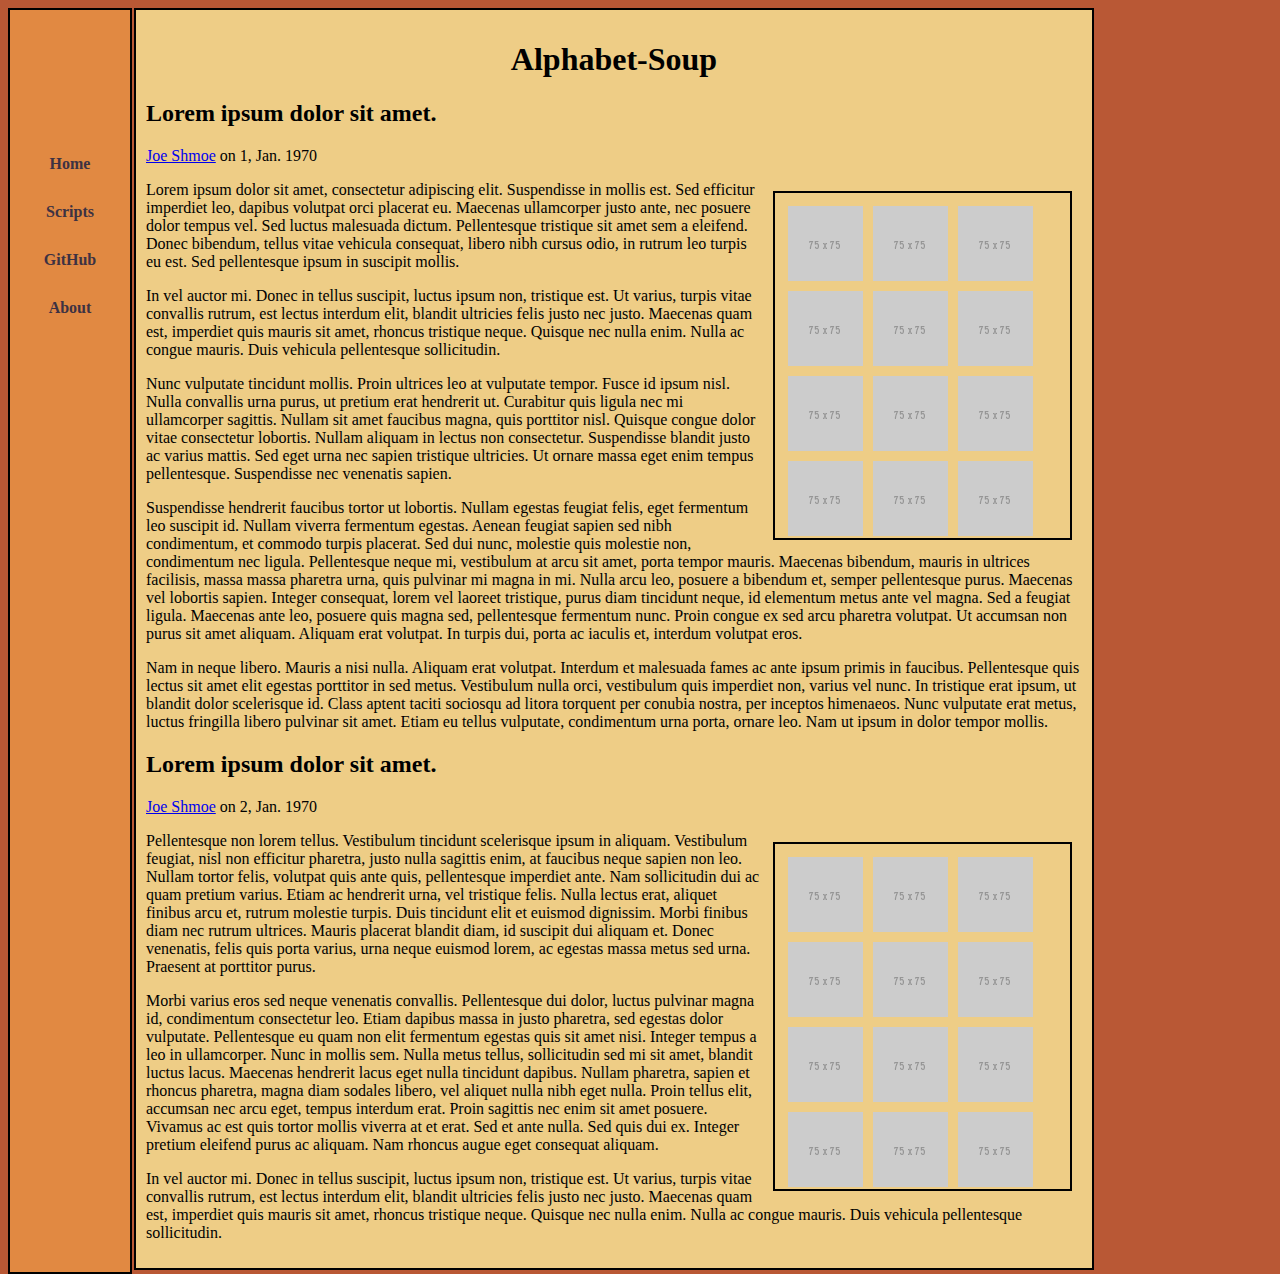
<file: index.html>
<!DOCTYPE html> 
<html>
    <head>
        <title>
            Alphabet-Soup Home
        </title>
        
        <base href="http://alphabet-soup.github.io/"/>
      <!--  <link rel="stylesheet" href="style.css"/> -->
        <style type="text/css">
             /**{ border: 1px dashed black; } */

            body { 
                background-color: #b95835; 
            }
           
            #container { 
                position: absolute; 
                width: 75%; 
            
            } 
            
            #top-nav { 
                position: absolute;
                display: block;
                width: 120px; 
                height: 100%;                
                border: 2px solid black;
                background-color: #e18942; 
                
            }  
        
            #nav-links {
                position: relative;
                text-align: center; 
                margin-top: 140px; 
                
            }
            #nav-links a {
            
                position: relative;
                font-weight: bold;
                display: block;
                margin-top: 20px;
                padding-top: 5px;
                padding-bottom: 5px;
                width: 100%;
                text-decoration: none;
                color: #3d3242;
            
            }
            #nav-links a:hover {
                background-color: #eecd86;
            } 
            
            #content {   
                background-color: #eecd86; 
                position: relative;
                left: 126px;
                height: 100%; 
                border: 2px solid black;
                padding: 10px;
            }
            
            .entry {
                clear: right;
            }

            .entry-head h1{
                display: inline-block;
                margin: 0px;
            }
            
            .entry-head p{
                margin: 0px;
            }
            
            .image-container {
                border: 2px solid black;
                overflow-y: scroll;
                padding: 10px;
                margin: 10px;
                width: 275px;
                height: 325px;
                float: right;
            }
            .image-container img {
                height: 75px;
                width: 75px;
                margin: 3px;
            }
            
            .center {
                text-align:center;
            }
            
            .title {
                font-family: Tahoma;
            }
            
        </style>
    </head>
    
    <body>


    <div id="container">
        <div id="top-nav">
            <div id="nav-links">
               <a href="index.html">Home</a>
               <a href="#">Scripts</a>
               <a href="https://github.com/Alphabet-Soup">GitHub</a>
               <a href="about/index.html">About</a>
            </div>
        </div>
        <div>
        <div id="content">

            <h1 class="center title"> 
                Alphabet-Soup
            </h1>
            <div class="entry">
                <div class="entry-head">
                    <h2 class="title">Lorem ipsum dolor sit amet.</h1>
                    <p class="tag">
                        <a href="about/index.html" class="author">Joe Shmoe</a>
                        on
                        <time class="date">1, Jan. 1970</time>
                    </p>
                </div>
                
                <div class="entry-content">
                    <div class="image-container">
                        <img src="75x75.gif"/>
                        <img src="75x75.gif"/>
                        <img src="75x75.gif"/>
                        <img src="75x75.gif"/>
                        <img src="75x75.gif"/>
                        <img src="75x75.gif"/>
                        <img src="75x75.gif"/>
                        <img src="75x75.gif"/>        
                        <img src="75x75.gif"/>
                        <img src="75x75.gif"/>
                        <img src="75x75.gif"/>
                        <img src="75x75.gif"/>
                    </div>
                    <p>
                        Lorem ipsum dolor sit amet, consectetur adipiscing elit. Suspendisse in mollis est. Sed efficitur imperdiet leo, dapibus volutpat orci placerat eu. Maecenas ullamcorper justo ante, nec posuere dolor tempus vel. Sed luctus malesuada dictum. Pellentesque tristique sit amet sem a eleifend. Donec bibendum, tellus vitae vehicula consequat, libero nibh cursus odio, in rutrum leo turpis eu est. Sed pellentesque ipsum in suscipit mollis.
                    </p>
                    
                    <p>
                        In vel auctor mi. Donec in tellus suscipit, luctus ipsum non, tristique est. Ut varius, turpis vitae convallis rutrum, est lectus interdum elit, blandit ultricies felis justo nec justo. Maecenas quam est, imperdiet quis mauris sit amet, rhoncus tristique neque. Quisque nec nulla enim. Nulla ac congue mauris. Duis vehicula pellentesque sollicitudin. 
                    </p>
                    <p>
                        Nunc vulputate tincidunt mollis. Proin ultrices leo at vulputate tempor. Fusce id ipsum nisl. Nulla convallis urna purus, ut pretium erat hendrerit ut. Curabitur quis ligula nec mi ullamcorper sagittis. Nullam sit amet faucibus magna, quis porttitor nisl. Quisque congue dolor vitae consectetur lobortis. Nullam aliquam in lectus non consectetur. Suspendisse blandit justo ac varius mattis. Sed eget urna nec sapien tristique ultricies. Ut ornare massa eget enim tempus pellentesque. Suspendisse nec venenatis sapien.
                    </p>
                    <p>
                        Suspendisse hendrerit faucibus tortor ut lobortis. Nullam egestas feugiat felis, eget fermentum leo suscipit id. Nullam viverra fermentum egestas. Aenean feugiat sapien sed nibh condimentum, et commodo turpis placerat. Sed dui nunc, molestie quis molestie non, condimentum nec ligula. Pellentesque neque mi, vestibulum at arcu sit amet, porta tempor mauris. Maecenas bibendum, mauris in ultrices facilisis, massa massa pharetra urna, quis pulvinar mi magna in mi. Nulla arcu leo, posuere a bibendum et, semper pellentesque purus. Maecenas vel lobortis sapien. Integer consequat, lorem vel laoreet tristique, purus diam tincidunt neque, id elementum metus ante vel magna. Sed a feugiat ligula. Maecenas ante leo, posuere quis magna sed, pellentesque fermentum nunc. Proin congue ex sed arcu pharetra volutpat. Ut accumsan non purus sit amet aliquam. Aliquam erat volutpat. In turpis dui, porta ac iaculis et, interdum volutpat eros.
                    </p>
                    <p>
                        Nam in neque libero. Mauris a nisi nulla. Aliquam erat volutpat. Interdum et malesuada fames ac ante ipsum primis in faucibus. Pellentesque quis lectus sit amet elit egestas porttitor in sed metus. Vestibulum nulla orci, vestibulum quis imperdiet non, varius vel nunc. In tristique erat ipsum, ut blandit dolor scelerisque id. Class aptent taciti sociosqu ad litora torquent per conubia nostra, per inceptos himenaeos. Nunc vulputate erat metus, luctus fringilla libero pulvinar sit amet. Etiam eu tellus vulputate, condimentum urna porta, ornare leo. Nam ut ipsum in dolor tempor mollis. 
                    </p>
                </div>
            </div>
            
            <div class="entry">
                <div class="entry-head">
                    <h2 class="title">Lorem ipsum dolor sit amet.</h1>
                    <p class="tag">
                        <a href="about/index.html" class="author">Joe Shmoe</a>
                        on
                        <time class="date">2, Jan. 1970</time>
                    </p>
                </div>
                <div class="entry-content">
                    <div class="image-container">
                        <img src="75x75.gif"/>
                        <img src="75x75.gif"/>
                        <img src="75x75.gif"/>
                        <img src="75x75.gif"/>
                        <img src="75x75.gif"/>
                        <img src="75x75.gif"/>
                        <img src="75x75.gif"/>
                        <img src="75x75.gif"/>        
                        <img src="75x75.gif"/>
                        <img src="75x75.gif"/>
                        <img src="75x75.gif"/>
                        <img src="75x75.gif"/>
                    </div>
                    <p>
                        Pellentesque non lorem tellus. Vestibulum tincidunt scelerisque ipsum in aliquam. Vestibulum feugiat, nisl non efficitur pharetra, justo nulla sagittis enim, at faucibus neque sapien non leo. Nullam tortor felis, volutpat quis ante quis, pellentesque imperdiet ante. Nam sollicitudin dui ac quam pretium varius. Etiam ac hendrerit urna, vel tristique felis. Nulla lectus erat, aliquet finibus arcu et, rutrum molestie turpis. Duis tincidunt elit et euismod dignissim. Morbi finibus diam nec rutrum ultrices. Mauris placerat blandit diam, id suscipit dui aliquam et. Donec venenatis, felis quis porta varius, urna neque euismod lorem, ac egestas massa metus sed urna. Praesent at porttitor purus.
                    </p>
                    
                    <p>
                        Morbi varius eros sed neque venenatis convallis. Pellentesque dui dolor, luctus pulvinar magna id, condimentum consectetur leo. Etiam dapibus massa in justo pharetra, sed egestas dolor vulputate. Pellentesque eu quam non elit fermentum egestas quis sit amet nisi. Integer tempus a leo in ullamcorper. Nunc in mollis sem. Nulla metus tellus, sollicitudin sed mi sit amet, blandit luctus lacus. Maecenas hendrerit lacus eget nulla tincidunt dapibus. Nullam pharetra, sapien et rhoncus pharetra, magna diam sodales libero, vel aliquet nulla nibh eget nulla. Proin tellus elit, accumsan nec arcu eget, tempus interdum erat. Proin sagittis nec enim sit amet posuere. Vivamus ac est quis tortor mollis viverra at et erat. Sed et ante nulla. Sed quis dui ex. Integer pretium eleifend purus ac aliquam. Nam rhoncus augue eget consequat aliquam. 
                    </p>
                    
                    <p>
                        In vel auctor mi. Donec in tellus suscipit, luctus ipsum non, tristique est. Ut varius, turpis vitae convallis rutrum, est lectus interdum elit, blandit ultricies felis justo nec justo. Maecenas quam est, imperdiet quis mauris sit amet, rhoncus tristique neque. Quisque nec nulla enim. Nulla ac congue mauris. Duis vehicula pellentesque sollicitudin. 
                    </p>
                </div>
            </div>
        </div>
        </div>
    </div>
    </body>
    
</html>
</file>
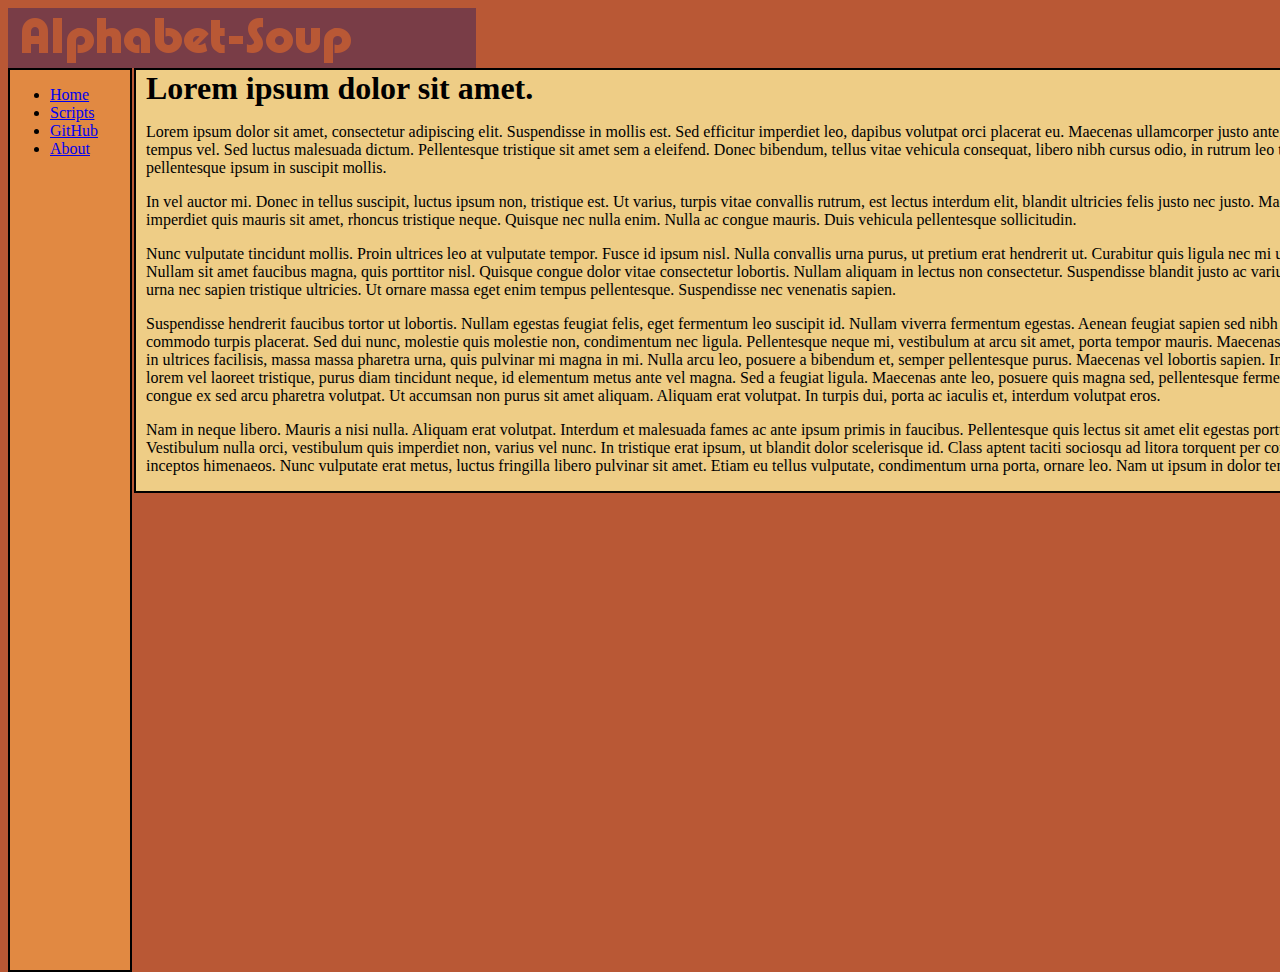
<file: about/index.html>
<html>
    <head>
        <title>
            Alphabet-Soup Home
        </title>
        
        <base href="http://alphabet-soup.github.io"/>
        <link rel="stylesheet" href="style.css"/>
    </head>
    
    <body>
        <div id="banner">
            <img src="alphabet-soup-banner.png" title="Alphabet-Soup"/>
        </div>
        
        <div id="top-nav">
            <ul>
                <li><a href="index.html">Home</a></li>
                <li><a href="#">Scripts</a></li>
                <li><a href="https://github.com/Alphabet-Soup">GitHub</a></li>
                <li><a href="about/index.html">About</a></li>
            </ul>
        </div>
        
        <div id="content">
            <div class="entry">
                <div class="entry-head">
                    <h1 class="title">Lorem ipsum dolor sit amet.</h1>
                </div>
                
                <div class="entry-content">
                    <p>
                        Lorem ipsum dolor sit amet, consectetur adipiscing elit. Suspendisse in mollis est. Sed efficitur imperdiet leo, dapibus volutpat orci placerat eu. Maecenas ullamcorper justo ante, nec posuere dolor tempus vel. Sed luctus malesuada dictum. Pellentesque tristique sit amet sem a eleifend. Donec bibendum, tellus vitae vehicula consequat, libero nibh cursus odio, in rutrum leo turpis eu est. Sed pellentesque ipsum in suscipit mollis.
                    </p>
                    
                    <p>
                        In vel auctor mi. Donec in tellus suscipit, luctus ipsum non, tristique est. Ut varius, turpis vitae convallis rutrum, est lectus interdum elit, blandit ultricies felis justo nec justo. Maecenas quam est, imperdiet quis mauris sit amet, rhoncus tristique neque. Quisque nec nulla enim. Nulla ac congue mauris. Duis vehicula pellentesque sollicitudin. 
                    </p>
                    <p>
                        Nunc vulputate tincidunt mollis. Proin ultrices leo at vulputate tempor. Fusce id ipsum nisl. Nulla convallis urna purus, ut pretium erat hendrerit ut. Curabitur quis ligula nec mi ullamcorper sagittis. Nullam sit amet faucibus magna, quis porttitor nisl. Quisque congue dolor vitae consectetur lobortis. Nullam aliquam in lectus non consectetur. Suspendisse blandit justo ac varius mattis. Sed eget urna nec sapien tristique ultricies. Ut ornare massa eget enim tempus pellentesque. Suspendisse nec venenatis sapien.
                    </p>
                    <p>
                        Suspendisse hendrerit faucibus tortor ut lobortis. Nullam egestas feugiat felis, eget fermentum leo suscipit id. Nullam viverra fermentum egestas. Aenean feugiat sapien sed nibh condimentum, et commodo turpis placerat. Sed dui nunc, molestie quis molestie non, condimentum nec ligula. Pellentesque neque mi, vestibulum at arcu sit amet, porta tempor mauris. Maecenas bibendum, mauris in ultrices facilisis, massa massa pharetra urna, quis pulvinar mi magna in mi. Nulla arcu leo, posuere a bibendum et, semper pellentesque purus. Maecenas vel lobortis sapien. Integer consequat, lorem vel laoreet tristique, purus diam tincidunt neque, id elementum metus ante vel magna. Sed a feugiat ligula. Maecenas ante leo, posuere quis magna sed, pellentesque fermentum nunc. Proin congue ex sed arcu pharetra volutpat. Ut accumsan non purus sit amet aliquam. Aliquam erat volutpat. In turpis dui, porta ac iaculis et, interdum volutpat eros.
                    </p>
                    <p>
                        Nam in neque libero. Mauris a nisi nulla. Aliquam erat volutpat. Interdum et malesuada fames ac ante ipsum primis in faucibus. Pellentesque quis lectus sit amet elit egestas porttitor in sed metus. Vestibulum nulla orci, vestibulum quis imperdiet non, varius vel nunc. In tristique erat ipsum, ut blandit dolor scelerisque id. Class aptent taciti sociosqu ad litora torquent per conubia nostra, per inceptos himenaeos. Nunc vulputate erat metus, luctus fringilla libero pulvinar sit amet. Etiam eu tellus vulputate, condimentum urna porta, ornare leo. Nam ut ipsum in dolor tempor mollis. 
                    </p>
                </div>
            </div>
        </div>
            
    </body>
    
</html>
</file>
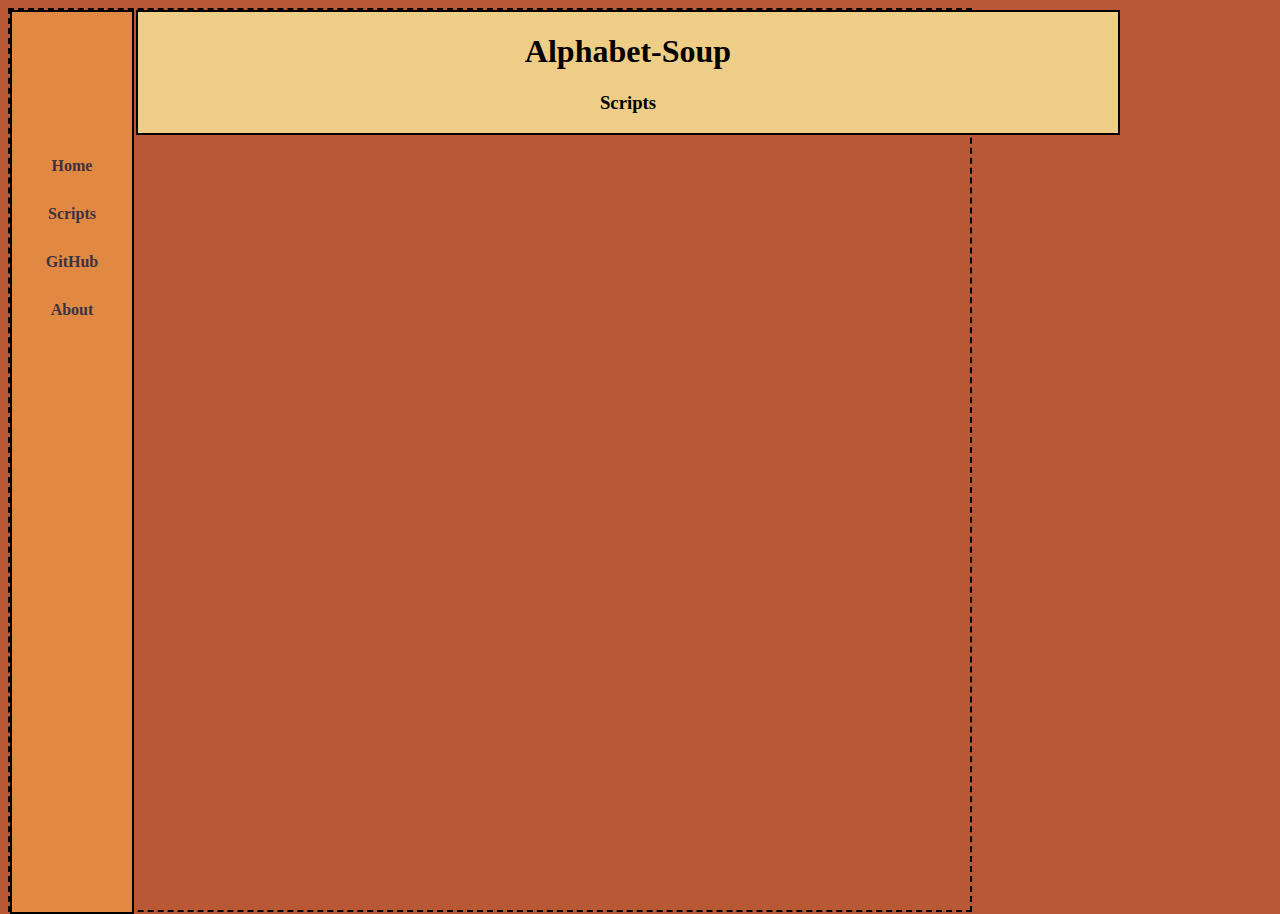
<file: scripts/index.html>
<!DOCTYPE html> 
<html>
    <head>
        <title>
            Alphabet-Soup Scripts
            
        </title>
        
        <base href="http://alphabet-soup.github.io/"/>
        <link rel="stylesheet" href="style.css">
        
        
    </head>
    
    <body>


    <div id="container">
        <div id="top-nav">
            <div id="nav-links">
               <a href="index.html">Home</a>
               <a href="scripts.html">Scripts</a>
               <a href="https://github.com/Alphabet-Soup">GitHub</a>
               <a href="about/index.html">About</a>
            </div>
        </div>

        <div id="content">

            <h1 class="center title"> 
                Alphabet-Soup
            </h1>
            
            <h3 class="center title">
                Scripts
            </h3>
           


        </div>

    </div>
    </body>
    
</html>
</file>
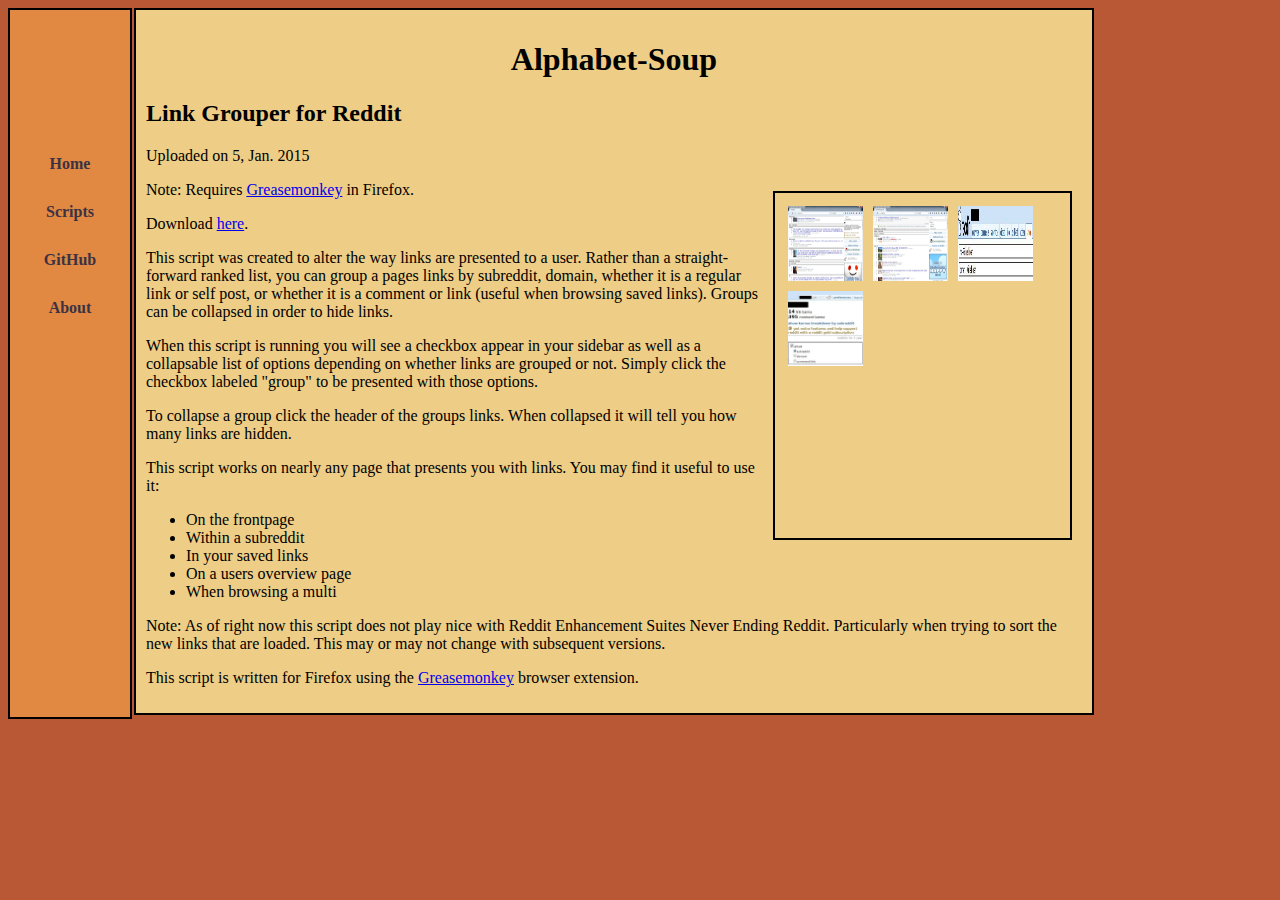
<file: scripts/link-grouper/index.html>
<!DOCTYPE html> 
<html>
    <head>
        <title>
            Alphabet-Soup - Scripts - Link Grouper
        </title>
        
      <base href="http://alphabet-soup.github.io/"/> 
      <!--  <link rel="stylesheet" href="style.css"/> -->
        <style type="text/css">
             /**{ border: 1px dashed black; } */

            body { 
                background-color: #b95835; 
                
            }
           
            #container { 
                position: absolute; 
                width: 75%; 
            
            } 
            
            #top-nav { 
                position: absolute;
                display: block;
                width: 120px; 
                height: 100%;                
                border: 2px solid black;
                background-color: #e18942; 
                
            }  
        
            #nav-links {
                position: relative;
                text-align: center; 
                margin-top: 140px; 
                
            }
            #nav-links a {
            
                position: relative;
                font-weight: bold;
                display: block;
                margin-top: 20px;
                padding-top: 5px;
                padding-bottom: 5px;
                width: 100%;
                text-decoration: none;
                color: #3d3242;
            
            }
            #nav-links a:hover {
                background-color: #eecd86;
            } 
            
            #content {   
                background-color: #eecd86; 
                position: relative;
                left: 126px;
                height: 100%; 
                
                border: 2px solid black;
                
                padding: 10px;
            }
            
            .entry {
                clear: right;
            }

            .entry-head h1{
                display: inline-block;
                margin: 0px;
            }
            
            .entry-head p{
                margin: 0px;
            }
            
            .image-container {
                border: 2px solid black;
                overflow-y: scroll;
                padding: 10px;
                margin: 10px;
                width: 275px;
                height: 325px;
                float: right;
            }
            .image-container img {
                height: 75px;
                width: 75px;
                margin: 3px;
            }
            
            .center {
                text-align:center;
            }
            
            .title {
                font-family: Tahoma;
            }
            
        </style>
    </head>
    
    <body>


    <div id="container">
        <div id="top-nav">
            <div id="nav-links">
               <a href="index.html">Home</a>
               <a href="#">Scripts</a>
               <a href="https://github.com/Alphabet-Soup">GitHub</a>
               <a href="#">About</a>
            </div>
        </div>
        <div id="content">

            <h1 class="center title"> 
                Alphabet-Soup
            </h1>
            <div class="entry">
                <div class="entry-head">
                    <h2 class="title">Link Grouper for Reddit</h1>
                    <p class="tag">
                        Uploaded on
                        <time class="date">5, Jan. 2015</time> 
                    </p>
                </div>
                
                <div class="entry-content">
                    <div class="image-container">
                        <a href="scripts/link-grouper/pics/all-grouped.jpg"><img src="scripts/link-grouper/pics/all-grouped.jpg"/></a>
                        <a href="scripts/link-grouper/pics/frontpage-grouped.jpg"><img src="scripts/link-grouper/pics/frontpage-grouped.jpg"/></a>
                        <a href="scripts/link-grouper/pics/saved-grouped.jpg"><img src="scripts/link-grouper/pics/saved-grouped.jpg"/></a>
                        <a href="scripts/link-grouper/pics/group-options.jpg"><img src="scripts/link-grouper/pics/group-options.jpg"/></a>
                    </div>
                    <p>
                    Note: Requires <a href="http://www.greasespot.net/">Greasemonkey</a> in Firefox.
                    </p>
                    
                    <p>
                    Download <a href="scripts/link-grouper/latest_version/LinkGrouper.user.js">here</a>.
                    </p>
                    This script was created to alter the way links are presented to a user. Rather than a straight-forward ranked list, you can group a pages links by subreddit, domain, whether it is a regular link or self post, or whether it is a comment or link (useful when browsing saved links). Groups can be collapsed in order to hide links.
                    </p>
                    
                    <p>
                    When this script is running you will see a checkbox appear in your sidebar as well as a collapsable list of options depending on whether links are grouped or not. Simply click the checkbox labeled "group" to be presented with those options.
                    </p>
                    
                    <p>
                    To collapse a group click the header of the groups links. When collapsed it will tell you how many links are hidden.
                    </p>
                    
                    <p>
                    This script works on nearly any page that presents you with links. You may find it useful to use it:
                    </p>
                    
                    <ul>
                        <li>On the frontpage</li>
                        <li>Within a subreddit</li>
                        <li>In your saved links</li>
                        <li>On a users overview page</li>
                        <li>When browsing a multi</li>
                    </ul>
                    
                    <p>
                    Note: As of right now this script does not play nice with Reddit Enhancement Suites Never Ending Reddit. Particularly when trying to sort the new links that are loaded. This may or may not change with subsequent versions.
                    </p>
                                        
                    <p>
                    This script is written for Firefox using the <a href="http://www.greasespot.net/">Greasemonkey</a> browser extension. 
                    </p>
                    
                </div>
            </div>
            
        </div>
    </div>
    </body>
    
</html>
</file>
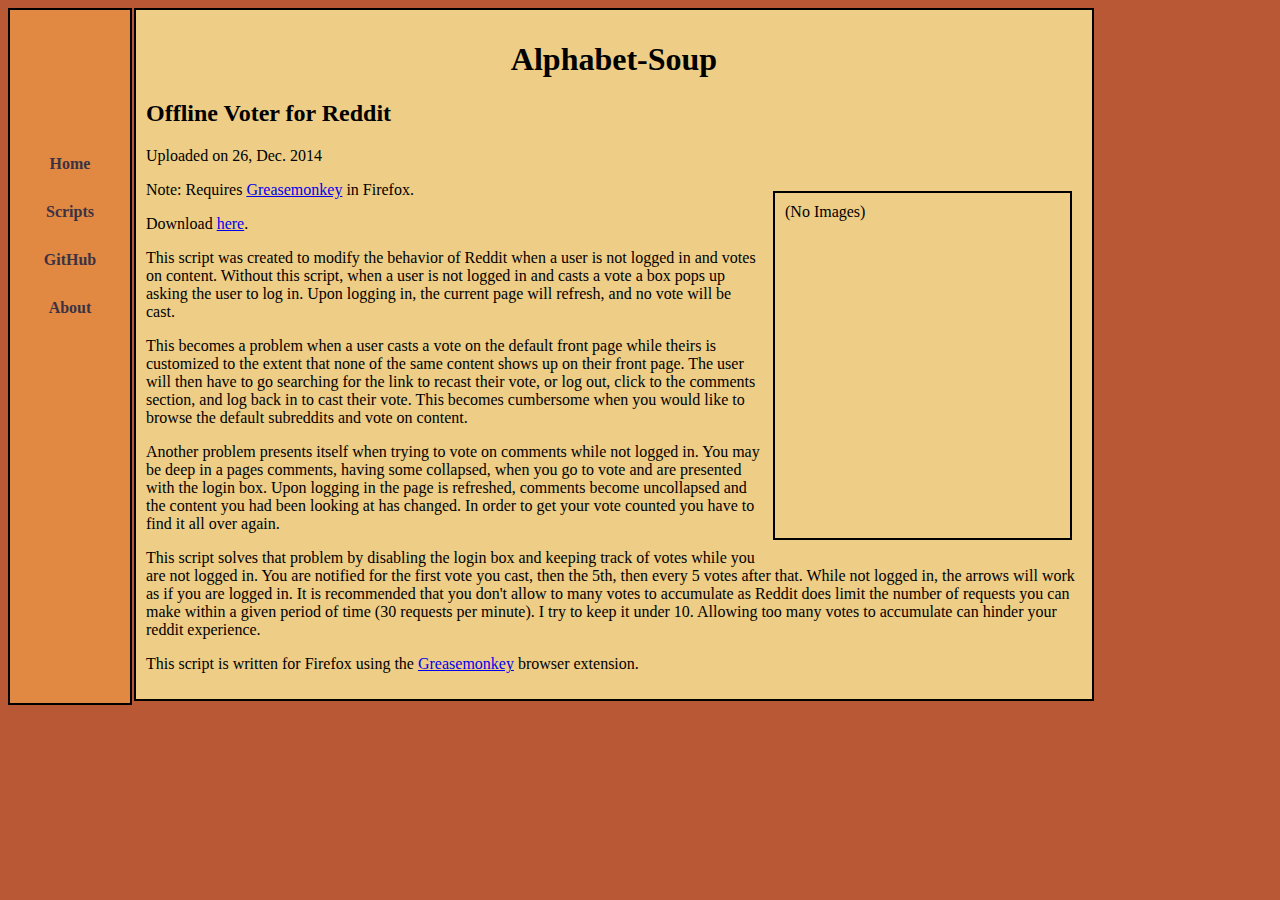
<file: scripts/offline-voter/index.html>
<!DOCTYPE html> 
<html>
    <head>
        <title>
            Alphabet-Soup - Scripts - Offline Voter
        </title>
        
        <base href="http://alphabet-soup.github.io/"/>
      <!--  <link rel="stylesheet" href="style.css"/> -->
        <style type="text/css">
             /**{ border: 1px dashed black; } */

            body { 
                background-color: #b95835; 
            }
           
            #container { 
                position: absolute; 
                width: 75%; 
            
            } 
            
            #top-nav { 
                position: absolute;
                display: block;
                width: 120px; 
                height: 100%;                
                border: 2px solid black;
                background-color: #e18942; 
                
            }  
        
            #nav-links {
                position: relative;
                text-align: center; 
                margin-top: 140px; 
                
            }
            #nav-links a {
            
                position: relative;
                font-weight: bold;
                display: block;
                margin-top: 20px;
                padding-top: 5px;
                padding-bottom: 5px;
                width: 100%;
                text-decoration: none;
                color: #3d3242;
            
            }
            #nav-links a:hover {
                background-color: #eecd86;
            } 
            
            #content {   
                background-color: #eecd86; 
                position: relative;
                left: 126px;
                height: 100%; 
                border: 2px solid black;
                padding: 10px;
            }
            
            .entry {
                clear: right;
            }

            .entry-head h1{
                display: inline-block;
                margin: 0px;
            }
            
            .entry-head p{
                margin: 0px;
            }
            
            .image-container {
                border: 2px solid black;
                overflow-y: scroll;
                padding: 10px;
                margin: 10px;
                width: 275px;
                height: 325px;
                float: right;
            }
            .image-container img {
                height: 75px;
                width: 75px;
                margin: 3px;
            }
            
            .center {
                text-align:center;
            }
            
            .title {
                font-family: Tahoma;
            }
            
        </style>
    </head>
    
    <body>


    <div id="container">
        <div id="top-nav">
            <div id="nav-links">
               <a href="index.html">Home</a>
               <a href="#">Scripts</a>
               <a href="https://github.com/Alphabet-Soup">GitHub</a>
               <a href="about/index.html">About</a>
            </div>
        </div>
        <div id="content">

            <h1 class="center title"> 
                Alphabet-Soup
            </h1>
            <div class="entry">
                <div class="entry-head">
                    <h2 class="title">Offline Voter for Reddit</h1>
                    <p class="tag">
                        Uploaded on
                        <time class="date">26, Dec. 2014</time>
                    </p>
                </div>
                
                <div class="entry-content">
                    <div class="image-container">
                        (No Images)
                    </div>
                    <p>
                    Note: Requires <a href="http://www.greasespot.net/">Greasemonkey</a> in Firefox.
                    </p>
                    
                    <p>
                    Download <a href="scripts/offline-voter/latest-version/OfflineVoter.user.js">here</a>.
                    </p>
                    
                    <p>
                    This script was created to modify the behavior of Reddit when a user is not logged in and votes on content. Without this script, when a user is not logged in and casts a vote a box pops up asking the user to log in. Upon logging in, the current page will refresh, and no vote will be cast.
                    </p>
                    
                    <p>
                    This becomes a problem when a user casts a vote on the default front page while theirs is customized to the extent that none of the same content shows up on their front page. The user will then have to go searching for the link to recast their vote, or log out, click to the comments section, and log back in to cast their vote. This becomes cumbersome when you would like to browse the default subreddits and vote on content.
                    </p>
                    
                    <p>
                    Another problem presents itself when trying to vote on comments while not logged in. You may be deep in a pages comments, having some collapsed, when you go to vote and are presented with the login box. Upon logging in the page is refreshed, comments become uncollapsed and the content you had been looking at has changed. In order to get your vote counted you have to find it all over again.
                    </p>
                    
                    <p>
                    This script solves that problem by disabling the login box and keeping track of votes while you are not logged in. You are notified for the first vote you cast, then the 5th, then every 5 votes after that. While not logged in, the arrows will work as if you are logged in. It is recommended that you don't allow to many votes to accumulate as Reddit does limit the number of requests you can make within a given period of time (30 requests per minute). I try to keep it under 10. Allowing too many votes to accumulate can hinder your reddit experience. 
                    </p>
                                        
                    <p>
                    This script is written for Firefox using the <a href="http://www.greasespot.net/">Greasemonkey</a> browser extension. 
                    </p>
                    
                </div>
            </div>
            
        </div>
    </div>
    </body>
    
</html>
</file>
<file: style.css>
/**{ border: 1px dashed black; } */

            body { 
                background-color: #b95835; 
            }
           
            #container { 
                position: absolute;
                width: 75%; 
            
                min-height:100%;           
                border:2px dashed black;
                
            
            } 
            
            #top-nav { 
                position: absolute;
                display: block;
                width: 120px; 
                height: 100%;
                border: 2px solid black;
                background-color: #e18942; 
                
            }  
        
            #nav-links {
                position: relative;
                text-align: center; 
                margin-top: 140px; 
                
            }
            #nav-links a {
            
                position: relative;
                font-weight: bold;
                display: block;
                margin-top: 20px;
                padding-top: 5px;
                padding-bottom: 5px;
                width: 100%;
                text-decoration: none;
                color: #3d3242;
            
            }
            #nav-links a:hover {
                background-color: #eecd86;
            } 
            
            #content {   
                background-color: #eecd86; 
                position: relative;
                left: 126px;
                width: 100%; 
            
                height: auto;
            
                padding-left: 10px;
                padding-right: 10px;
                
                border: 2px solid black;

            }
            
            .entry {
                clear: right;
            }

            .entry-head h1{
                display: inline-block;
                margin: 0px;
            }
            
            .entry-head p{
                margin: 0px;
            }
            
            .image-container {
                border: 2px solid black;
                overflow-y: scroll;
                padding: 10px;
                margin: 10px;
                width: 275px;
                height: 325px;
                float: right;
            }
            .image-container img {
                height: 75px;
                width: 75px;
                margin: 3px;
            }
            
            .center {
                text-align:center;
            }
            
            .title {
                font-family: Tahoma;
            }
            
            .bold {
                font-weight: bold;
            }
</file>
